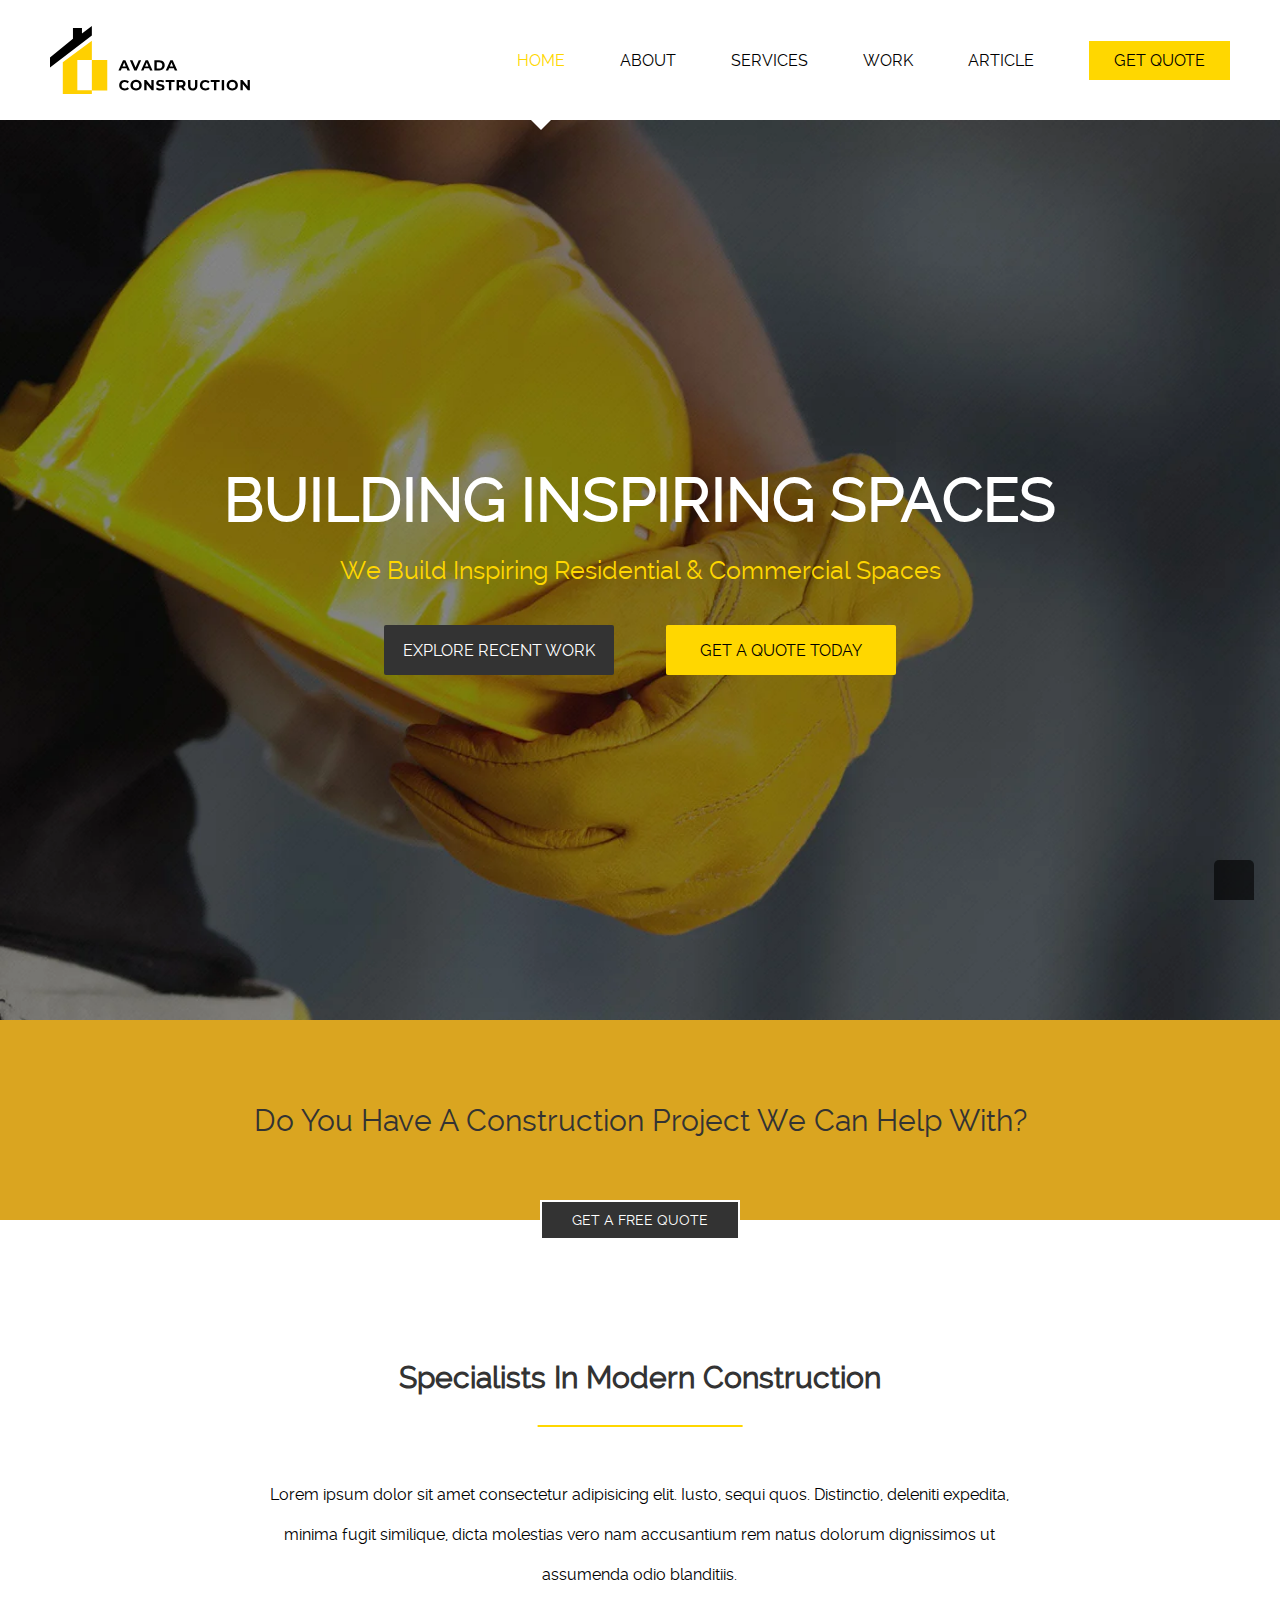
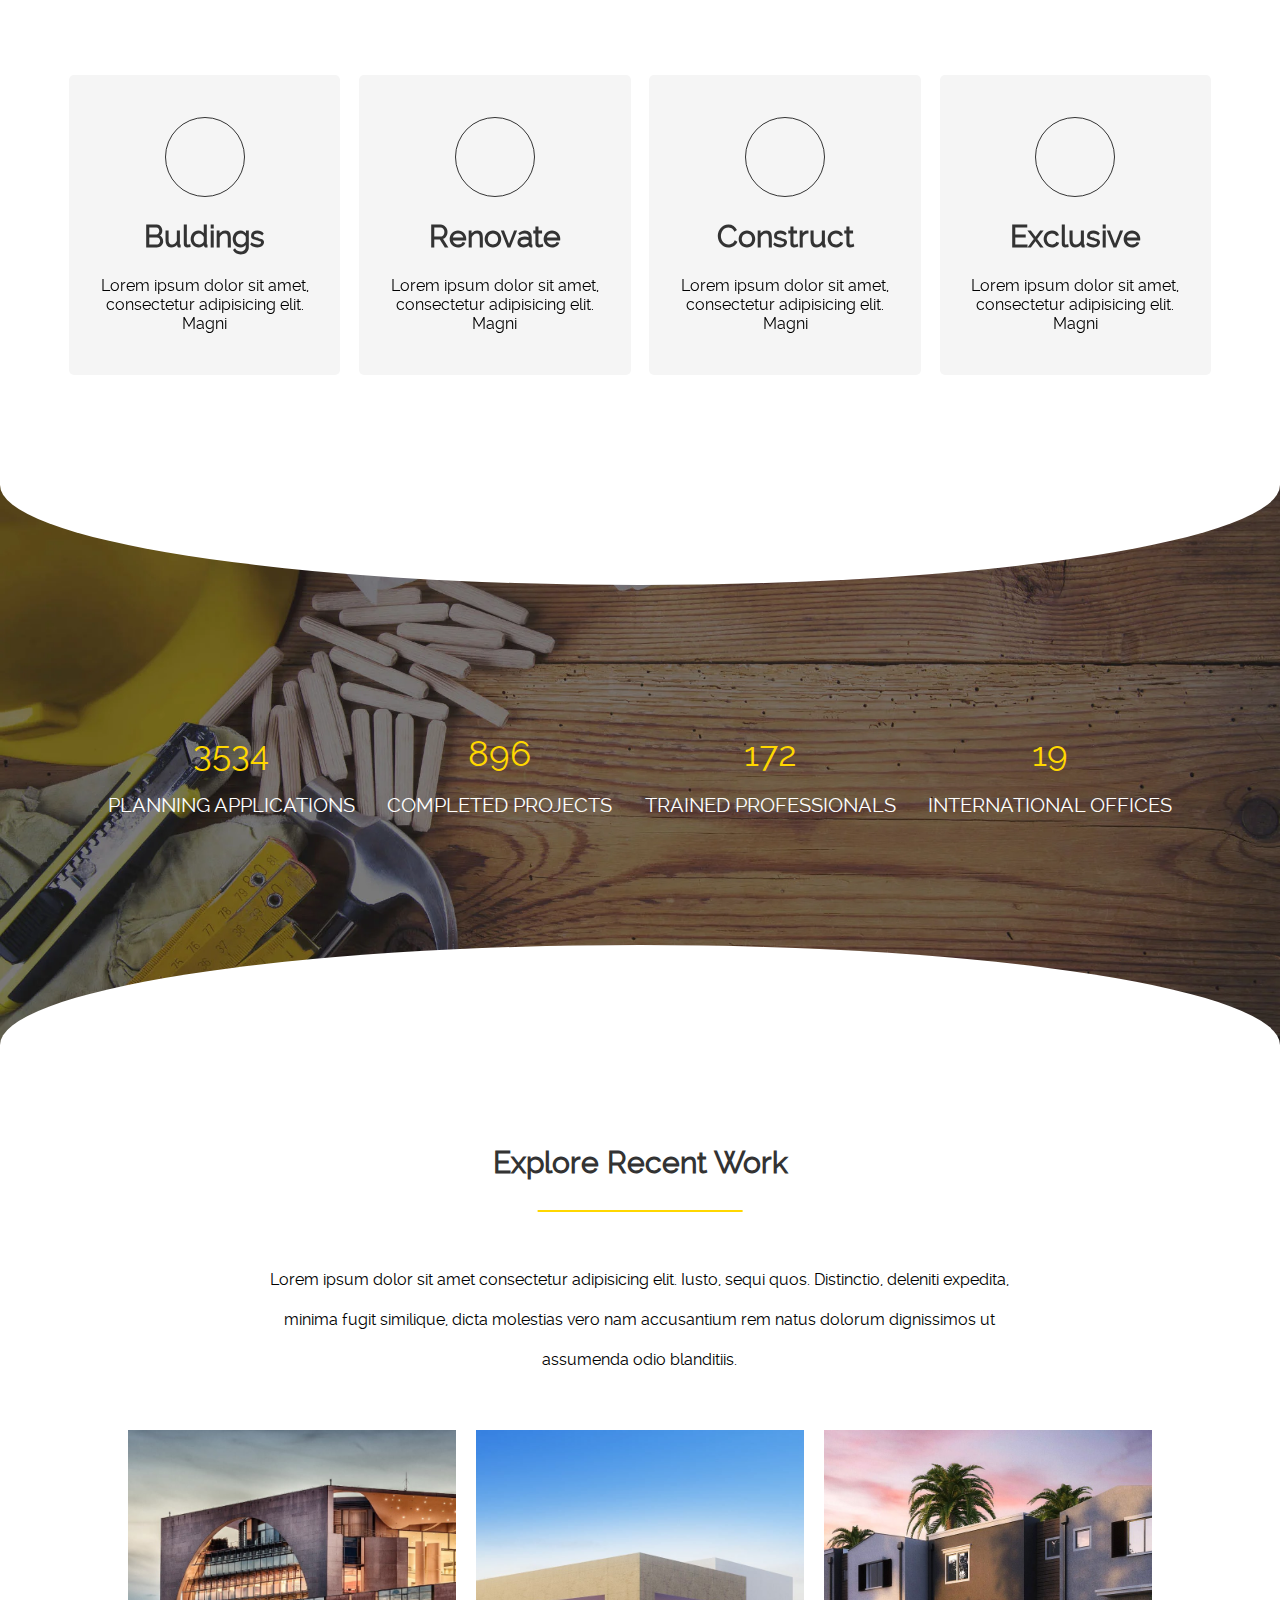
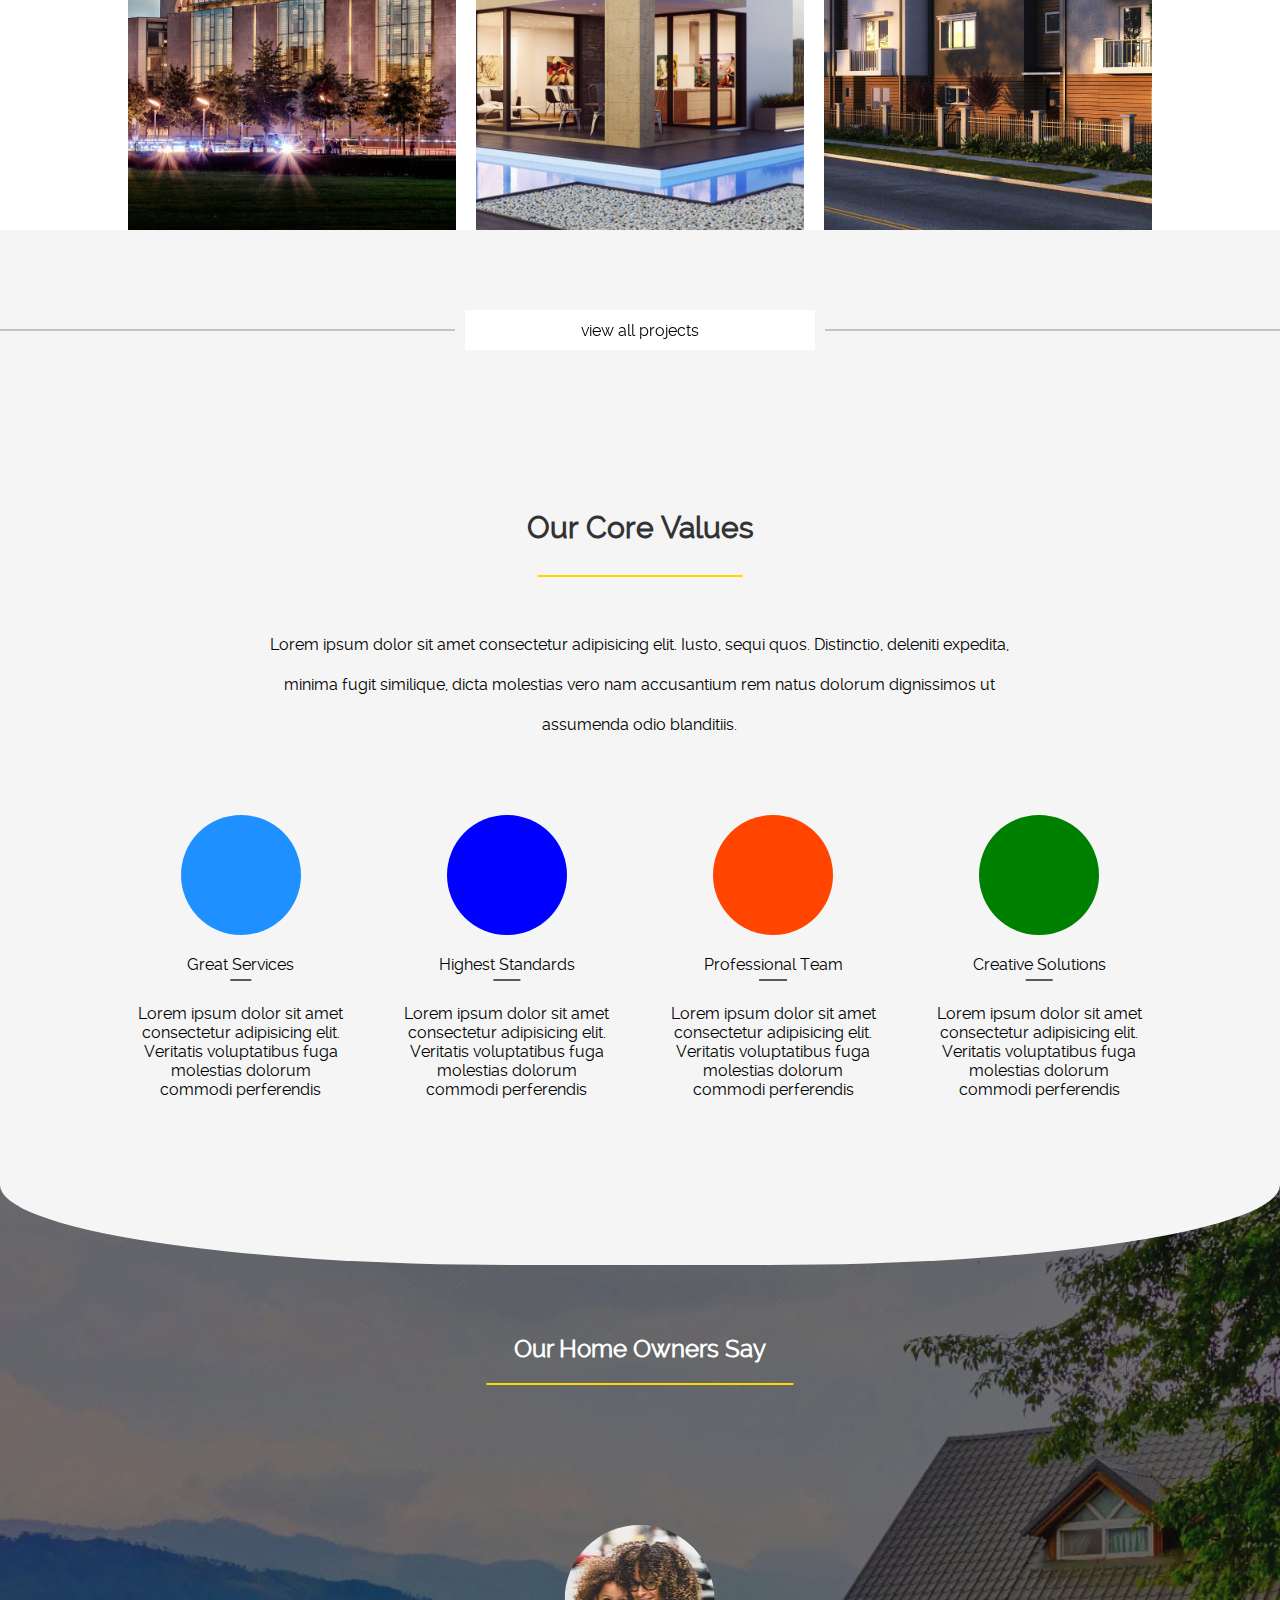
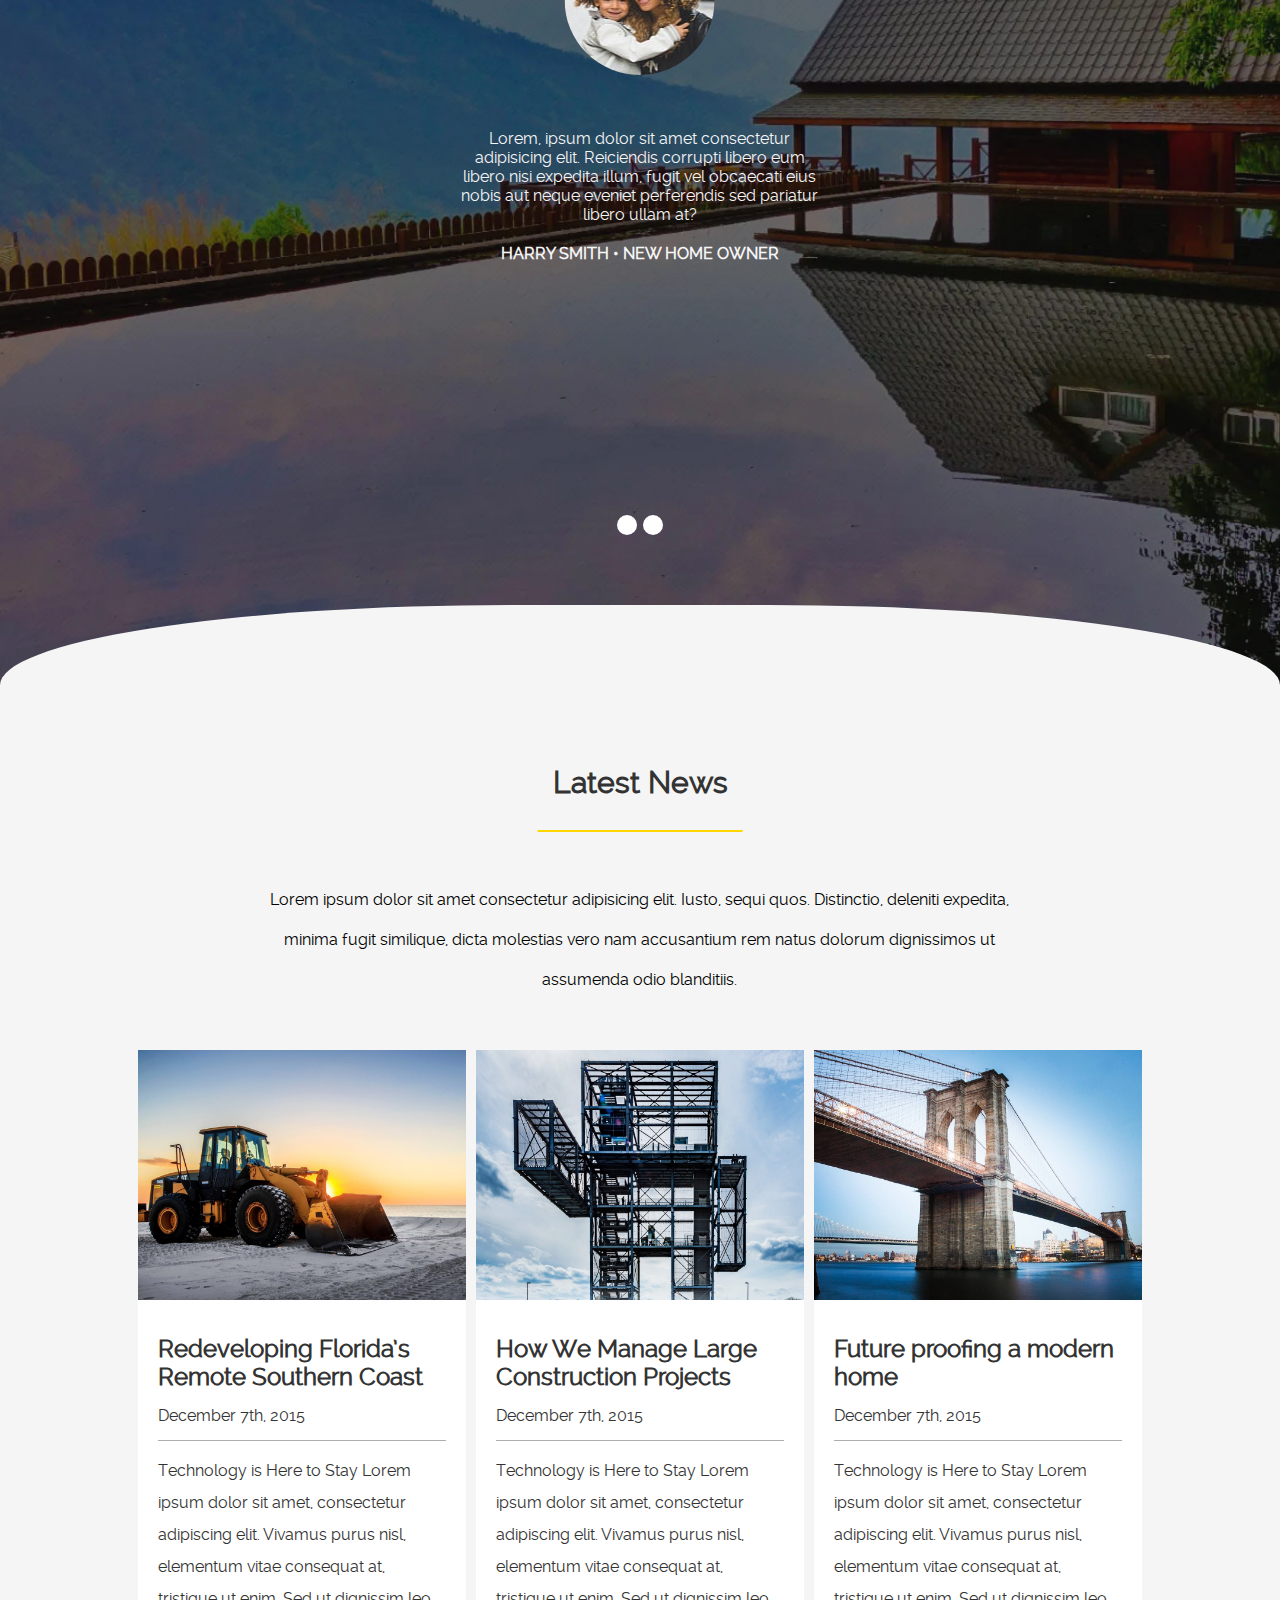
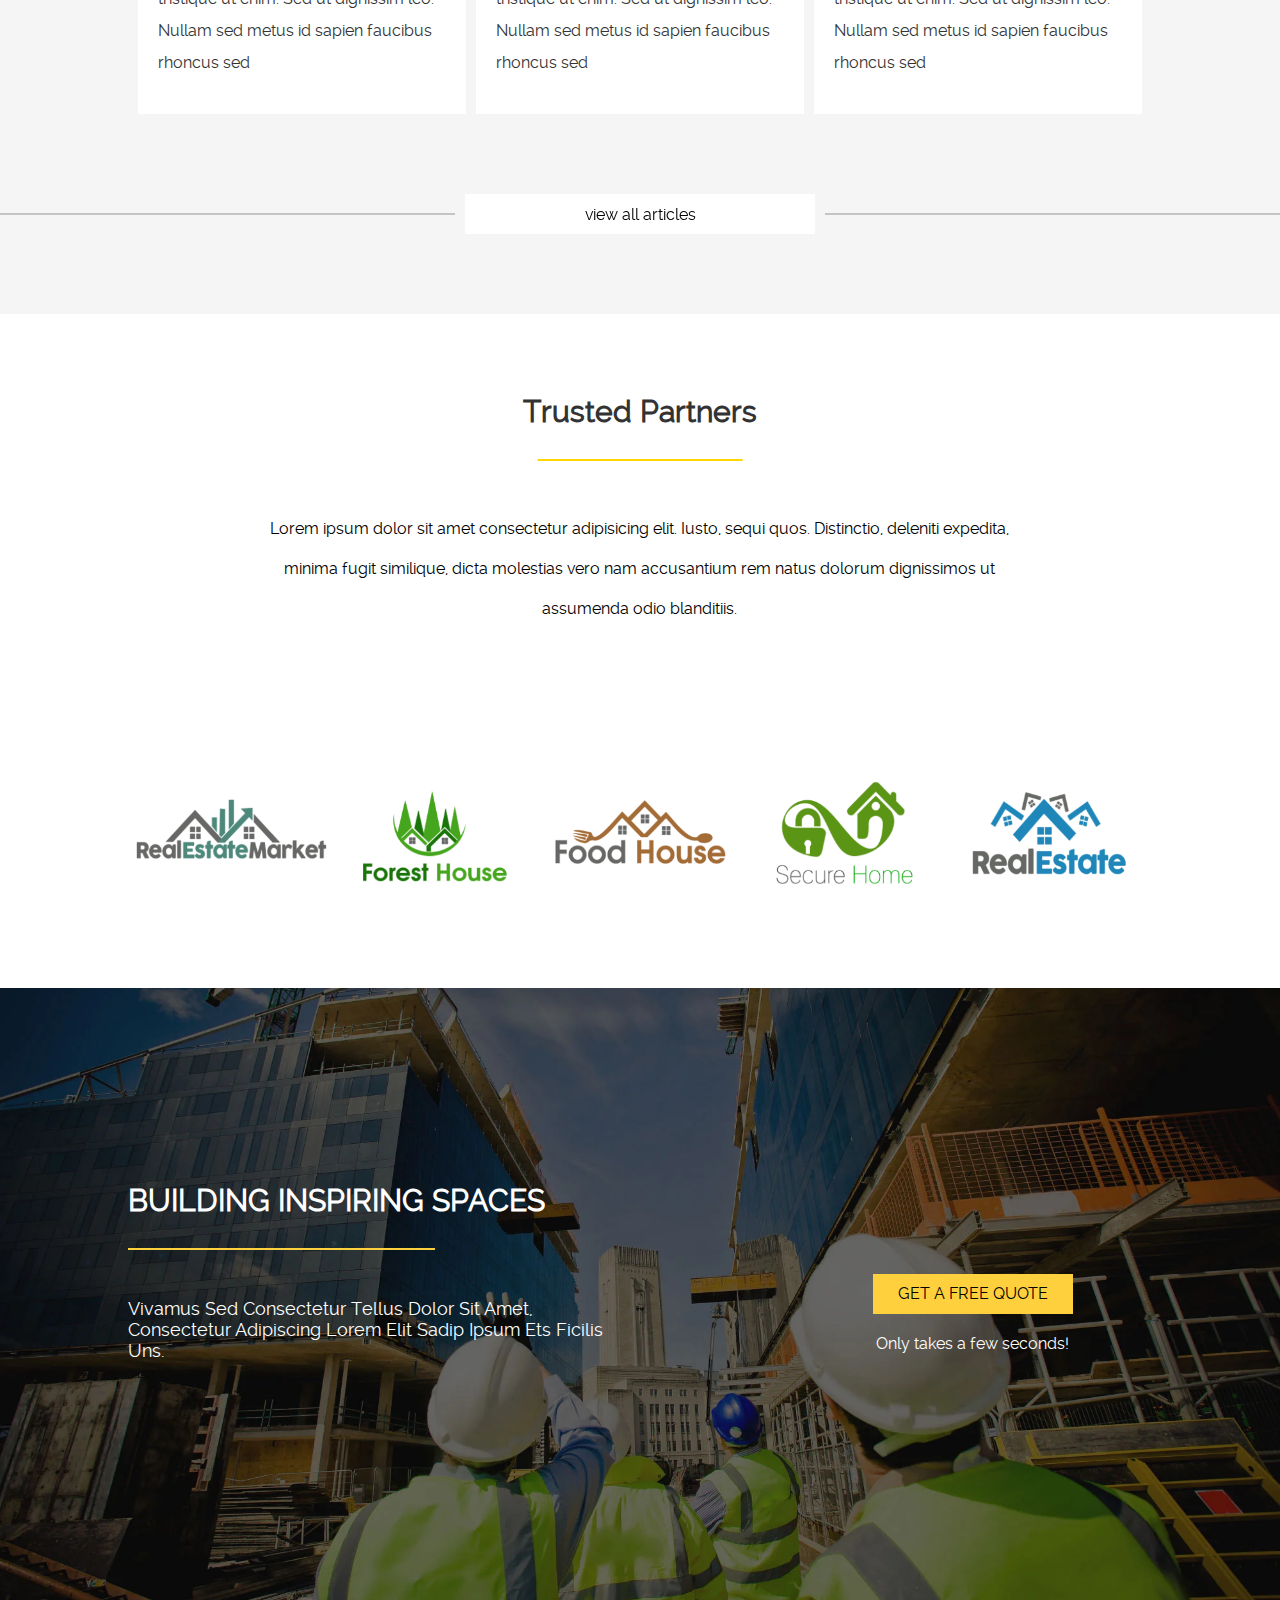
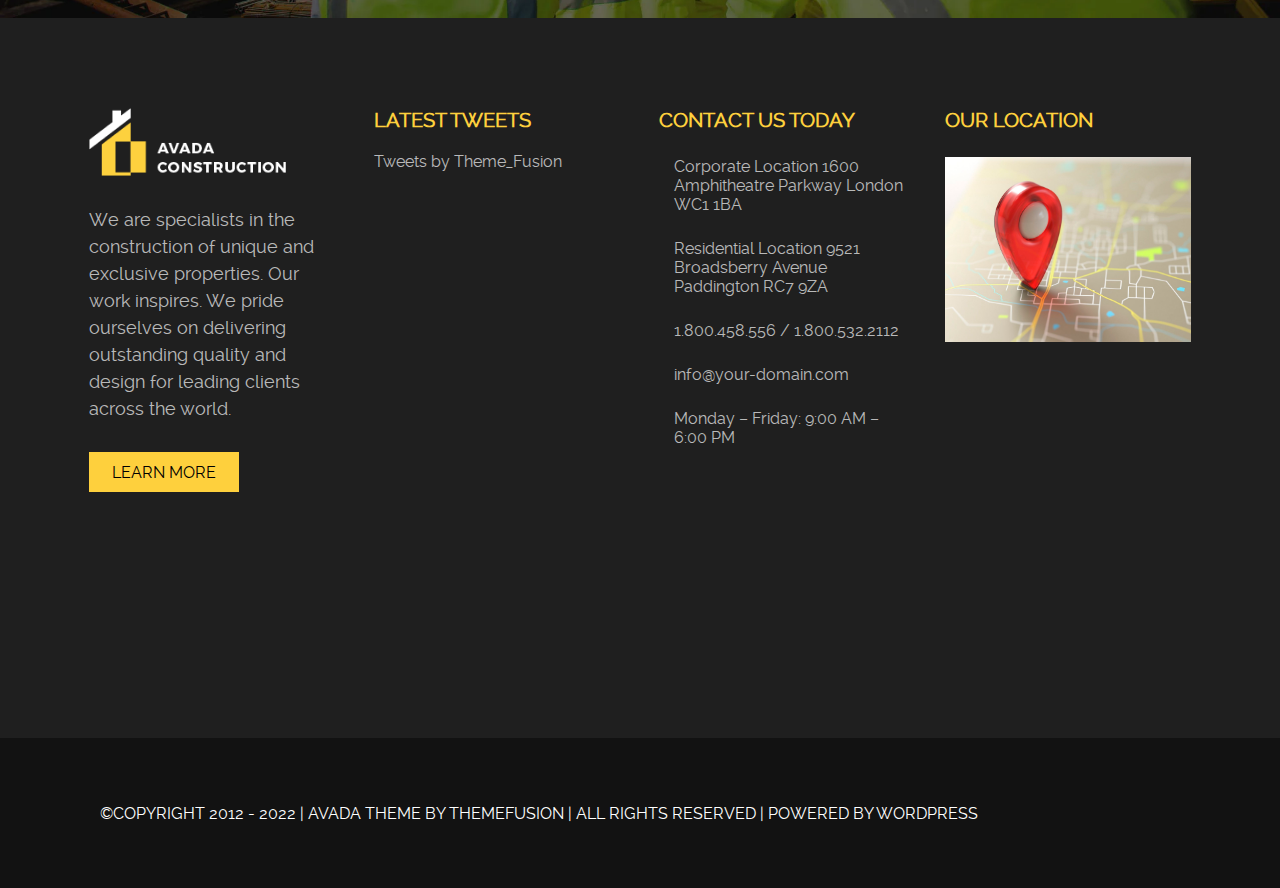
<file: index.html>
<!DOCTYPE html>
<html lang="en">
  <head>
    <meta charset="UTF-8" />
    <meta http-equiv="X-UA-Compatible" content="IE=edge" />
    <meta name="viewport" content="width=device-width, initial-scale=1.0" />
    <title>avada-constraction</title>
    <link
      rel="stylesheet"
      href="https://cdnjs.cloudflare.com/ajax/libs/font-awesome/6.1.2/css/all.min.css"
      integrity="sha512-1sCRPdkRXhBV2PBLUdRb4tMg1w2YPf37qatUFeS7zlBy7jJI8Lf4VHwWfZZfpXtYSLy85pkm9GaYVYMfw5BC1A=="
      crossorigin="anonymous"
      referrerpolicy="no-referrer"
    />
    <link rel="stylesheet" href="css/styles.css" />
  </head>
  <body>
    <!-- fixed-boxes-icons -->
    <a class="top-link-box" href="#home"><i class="fa fa-angle-up"></i></a>
    <!-- NAV-wrapper -->
    <div class="nav-wrapper">
      <!-- nav -->
      <nav class="nav">
        <!-- logo -->
        <div class="logo">
          <img src="images/avada-construction.svg" alt="" />
        </div>
        <!-- hamburger-icon  -->
        <div class="hamburger-icon">
          <i class="fa fa-bars"></i>
        </div>
        <!-- nav-menu -->

        <ul class="menu">
          <li><a href="#home">home</a></li>
          <li><a href="">about</a></li>
          <li><a href="">services</a></li>
          <!-- sub-menu-in-work-section -->
          <li>
            <a href="">work</a>
            <ul class="sub-menu1">
              <li><a href="">florida health facility</a></li>
              <li><a href="">maine modernity</a></li>
              <li><a href="">exclusive urban living</a></li>
              <li><a href="">blue concrete house</a></li>
            </ul>
          </li>
          <li><a href="">article</a></li>
          <li>
            <a href=""><span>get quote</span></a>
          </li>
        </ul>
      </nav>
    </div>

    <!-- HEADER -->
    <header id="home" class="header">
      <div class="container">
        <h1>BUILDING INSPIRING SPACES</h1>
        <p>We Build Inspiring Residential & Commercial Spaces</p>
        <div class="box-header-btn">
          <a class="header-btn btn1" href="">explore recent work</a>
          <a class="header-btn btn2" href="">get a quote today</a>
        </div>
      </div>
    </header>
    <!-- SUGGESTION -->
    <div class="suggestion">
      <p>Do You Have A Construction Project We Can Help With?</p>
      <a href="">get a free quote</a>
    </div>
    <!-- specialists -->
    <div class="specialists">
      <div class="container">
        <div class="spe-content">
          <h2>Specialists In Modern Construction</h2>
          <p>
            Lorem ipsum dolor sit amet consectetur adipisicing elit. Iusto,
            sequi quos. Distinctio, deleniti expedita, minima fugit similique,
            dicta molestias vero nam accusantium rem natus dolorum dignissimos
            ut assumenda odio blanditiis.
          </p>
        </div>
      </div>
      <div class="spe-flip-wrapper">
        <div class="spe-flip-box">
          <div class="spe-flip-back">
            <h3>ARTFULLY CRAFTED</h3>
            <p>
              Lorem ipsum dolor sit amet consectetur adipisicing elit. Iure
              optio tempore suscipit similique quia minima!
            </p>
            <a href="">get a quote</a>
          </div>
          <div class="spe-flip-front">
            <div class="icon-box">
              <i class="fa fa-building"></i>
            </div>
            <h3>buldings</h3>
            <p>
              Lorem ipsum dolor sit amet, consectetur adipisicing elit. Magni
            </p>
          </div>
        </div>
        <div class="spe-flip-box">
          <div class="spe-flip-back">
            <h3>ARTFULLY CRAFTED</h3>
            <p>
              Lorem ipsum dolor sit amet consectetur adipisicing elit. Iure
              optio tempore suscipit similique quia minima!
            </p>
            <a href="">get a quote</a>
          </div>
          <div class="spe-flip-front">
            <div class="icon-box">
              <i class="fa fa-building"></i>
            </div>
            <h3>renovate</h3>
            <p>
              Lorem ipsum dolor sit amet, consectetur adipisicing elit. Magni
            </p>
          </div>
        </div>
        <div class="spe-flip-box">
          <div class="spe-flip-back">
            <h3>ARTFULLY CRAFTED</h3>
            <p>
              Lorem ipsum dolor sit amet consectetur adipisicing elit. Iure
              optio tempore suscipit similique quia minima!
            </p>
            <a href="">get a quote</a>
          </div>
          <div class="spe-flip-front">
            <div class="icon-box">
              <i class="fa fa-building"></i>
            </div>
            <h3>construct</h3>
            <p>
              Lorem ipsum dolor sit amet, consectetur adipisicing elit. Magni
            </p>
          </div>
        </div>
        <div class="spe-flip-box">
          <div class="spe-flip-back">
            <h3>ARTFULLY CRAFTED</h3>
            <p>
              Lorem ipsum dolor sit amet consectetur adipisicing elit. Iure
              optio tempore suscipit similique quia minima!
            </p>
            <a href="">get a quote</a>
          </div>
          <div class="spe-flip-front">
            <div class="icon-box">
              <i class="fa fa-building"></i>
            </div>
            <h3>exclusive</h3>
            <p>
              Lorem ipsum dolor sit amet, consectetur adipisicing elit. Magni
            </p>
          </div>
        </div>
      </div>
    </div>
    <!-- counter-wrapper -->
    <div class="counter-wrapper">
      <div class="counter-box counter-box1">
        <i class="fa fa-suitcase"></i>
        <p>3534</p>
        <p>PLANNING APPLICATIONS</p>
      </div>
      <div class="counter-box counter-box2">
        <i class="fa fa-building"></i>
        <p>896</p>
        <p>COMPLETED PROJECTS</p>
      </div>
      <div class="counter-box counter-box3">
        <i class="fa fa-house-damage"></i>
        <p>172</p>
        <p>TRAINED PROFESSIONALS</p>
      </div>
      <div class="counter-box counter-box4">
        <i class="fa fa-hotel"></i>
        <p>19</p>
        <p>INTERNATIONAL OFFICES</p>
      </div>
    </div>
    <!-- explore-recent-work -->
    <div class="container">
      <div class="spe-content">
        <h2>Explore Recent Work</h2>
        <p>
          Lorem ipsum dolor sit amet consectetur adipisicing elit. Iusto, sequi
          quos. Distinctio, deleniti expedita, minima fugit similique, dicta
          molestias vero nam accusantium rem natus dolorum dignissimos ut
          assumenda odio blanditiis.
        </p>
      </div>
    </div>
    <!-- sample-projects -->
    <div class="sample-works">
      <div class="sample-works-box box1">
        <div class="curtain">
          <div class="icon-box">
            <i class="fa fa-link"></i><i class="fa fa-search"></i>
          </div>
          <h5>florida health faciliti</h5>
          <p>commercial</p>
        </div>
      </div>
      <div class="sample-works-box box2">
        <div class="curtain">
          <div class="icon-box">
            <i class="fa fa-link"></i><i class="fa fa-search"></i>
          </div>
          <h5>florida health faciliti</h5>
          <p>commercial</p>
        </div>
      </div>
      <div class="sample-works-box box3">
        <div class="curtain">
          <div class="icon-box">
            <i class="fa fa-link"></i><i class="fa fa-search"></i>
          </div>
          <h5>florida health faciliti</h5>
          <p>commercial</p>
        </div>
      </div>
    </div>
    <!-- line-view-projects -->
    <div class="line-view-projects">
      <a href="">view all projects</a>
    </div>
    <!-- our-core-value -->
    <div class="core-value-wrapper">
      <div class="container">
        <div class="spe-content">
          <h2>Our Core Values</h2>
          <p>
            Lorem ipsum dolor sit amet consectetur adipisicing elit. Iusto,
            sequi quos. Distinctio, deleniti expedita, minima fugit similique,
            dicta molestias vero nam accusantium rem natus dolorum dignissimos
            ut assumenda odio blanditiis.
          </p>
        </div>
        <div class="box-container">
          <div class="core-value-box">
            <div class="core-value-box-top">
              <i class="fa fa-house core-icon1 core-icons"></i>
              <p>Great Services</p>
            </div>
            <div class="core-value-box-bottom">
              <p>
                Lorem ipsum dolor sit amet consectetur adipisicing elit.
                Veritatis voluptatibus fuga molestias dolorum commodi
                perferendis
              </p>
            </div>
          </div>
          <div class="core-value-box">
            <div class="core-value-box-top">
              <i class="fa fa-gear core-icon2 core-icons"></i>
              <p>Highest Standards</p>
            </div>
            <div class="core-value-box-bottom">
              <p>
                Lorem ipsum dolor sit amet consectetur adipisicing elit.
                Veritatis voluptatibus fuga molestias dolorum commodi
                perferendis
              </p>
            </div>
          </div>
          <div class="core-value-box">
            <div class="core-value-box-top">
              <i class="fa fa-glass-martini core-icon3 core-icons"></i>
              <p>Professional Team</p>
            </div>
            <div class="core-value-box-bottom">
              <p>
                Lorem ipsum dolor sit amet consectetur adipisicing elit.
                Veritatis voluptatibus fuga molestias dolorum commodi
                perferendis
              </p>
            </div>
          </div>
          <div class="core-value-box">
            <div class="core-value-box-top">
              <i class="fa fa-hand-peace core-icon4 core-icons"></i>
              <p>Creative Solutions</p>
            </div>
            <div class="core-value-box-bottom">
              <p>
                Lorem ipsum dolor sit amet consectetur adipisicing elit.
                Veritatis voluptatibus fuga molestias dolorum commodi
                perferendis
              </p>
            </div>
          </div>
        </div>
      </div>
    </div>
    <!-- comments -->
    <div class="comments-wrapper">
      <div class="commenst-container">
        <h2>Our Home Owners Say</h2>
        <input id="inp-radio1" type="radio" name="inp-radio" />
        <input id="inp-radio2" type="radio" name="inp-radio" />
        <!-- ................................................ -->
        <div class="label-box">
          <label for="inp-radio1"></label>
          <label for="inp-radio2"></label>
        </div>
        <!-- ................................................ -->
        <div class="comment1">
          <img src="images/womancomment.jpg" alt="" />
          <p>
            Lorem, ipsum dolor sit amet consectetur adipisicing elit. Reiciendis
            corrupti libero eum libero nisi expedita illum, fugit vel obcaecati
            eius nobis aut neque eveniet perferendis sed pariatur libero ullam
            at?
          </p>
          <h4>HARRY SMITH • NEW HOME OWNER</h4>
        </div>
        <div class="comment2">
          <img src="images/mancomment.webp" alt="" />
          <p>
            nobis, ipsum dolor sit amet consectetur adipisicing elit. Reiciendis
            corrupti libero eum dolorem nisi expedita illum, fugit vel obcaecati
            eius nobis aut neque eveniet libero sed pariatur architecto ullam
            at?
          </p>
          <h4>JOHN DOE • PROPERTY INVESTOR</h4>
        </div>
      </div>
    </div>
    <!-- latest-news -->
    <div class="latest-news-wrapper">
      <div class="container">
        <div class="spe-content">
          <h2>Latest News</h2>
          <p>
            Lorem ipsum dolor sit amet consectetur adipisicing elit. Iusto,
            sequi quos. Distinctio, deleniti expedita, minima fugit similique,
            dicta molestias vero nam accusantium rem natus dolorum dignissimos
            ut assumenda odio blanditiis.
          </p>
        </div>
        <div class="latest-news-inner">
          <div class="news-col lncol1">
            <div class="news-col-top">
              <div class="news-col-top-curtain">
                <div class="news-col-icon-box">
                  <i class="fa fa-link"></i><i class="fa fa-search"></i>
                </div>
                <h5>Redeveloping Florida’s Remote Southern Coast</h5>
                <p>December 7th, 2015</p>
              </div>
            </div>
            <div class="news-col-bottom">
              <h2>Redeveloping Florida’s Remote Southern Coast</h2>
              <time>December 7th, 2015</time>
              <p>
                Technology is Here to Stay Lorem ipsum dolor sit amet,
                consectetur adipiscing elit. Vivamus purus nisl, elementum vitae
                consequat at, tristique ut enim. Sed ut dignissim leo. Nullam
                sed metus id sapien faucibus rhoncus sed
              </p>
            </div>
          </div>
          <div class="news-col lncol2">
            <div class="news-col-top">
              <div class="news-col-top-curtain">
                <div class="news-col-icon-box">
                  <i class="fa fa-link"></i><i class="fa fa-search"></i>
                </div>
                <h5>How We Manage Large Construction Projects</h5>
                <p>December 7th, 2015</p>
              </div>
            </div>
            <div class="news-col-bottom">
              <h2>How We Manage Large Construction Projects</h2>
              <time>December 7th, 2015</time>
              <p>
                Technology is Here to Stay Lorem ipsum dolor sit amet,
                consectetur adipiscing elit. Vivamus purus nisl, elementum vitae
                consequat at, tristique ut enim. Sed ut dignissim leo. Nullam
                sed metus id sapien faucibus rhoncus sed
              </p>
            </div>
          </div>
          <div class="news-col lncol3">
            <div class="news-col-top">
              <div class="news-col-top-curtain">
                <div class="news-col-icon-box">
                  <i class="fa fa-link"></i><i class="fa fa-search"></i>
                </div>
                <h5>Future proofing a modern home</h5>
                <p>December 7th, 2015</p>
              </div>
            </div>
            <div class="news-col-bottom">
              <h2>Future proofing a modern home</h2>
              <time>December 7th, 2015</time>
              <p>
                Technology is Here to Stay Lorem ipsum dolor sit amet,
                consectetur adipiscing elit. Vivamus purus nisl, elementum vitae
                consequat at, tristique ut enim. Sed ut dignissim leo. Nullam
                sed metus id sapien faucibus rhoncus sed
              </p>
            </div>
          </div>
        </div>
      </div>
    </div>
    <!-- line-view-articles -->
    <div class="line-view-projects">
      <a href="">view all articles</a>
    </div>
    <!-- partners -->

    <div class="container">
      <div class="spe-content">
        <h2>Trusted Partners</h2>
        <p>
          Lorem ipsum dolor sit amet consectetur adipisicing elit. Iusto, sequi
          quos. Distinctio, deleniti expedita, minima fugit similique, dicta
          molestias vero nam accusantium rem natus dolorum dignissimos ut
          assumenda odio blanditiis.
        </p>
      </div>
      <div class="partner-logo-wrapper">
        <div class="partner-img-box">
          <img src="images/partner1.webp" alt="" />
        </div>
        <div class="partner-img-box">
          <img src="images/partner2.webp" alt="" />
        </div>
        <div class="partner-img-box">
          <img src="images/partner3.webp" alt="" />
        </div>
        <div class="partner-img-box">
          <img src="images/partner4.webp" alt="" />
        </div>
        <div class="partner-img-box">
          <img src="images/partner5.webp" alt="" />
        </div>
      </div>
    </div>
    <!-- inspiring-spaces -->
    <div class="inspiring-spaces-wrapper">
      <div class="inspiring-spaces-inner">
        <div class="inspirin-spaces-left">
          <h4>BUILDING INSPIRING SPACES</h4>
          <p>
            Vivamus Sed Consectetur Tellus Dolor Sit Amet, Consectetur
            Adipiscing Lorem Elit Sadip Ipsum Ets Ficilis Uns.
          </p>
        </div>
        <div class="inspirin-spaces-right">
          <a href="">get a free quote</a>
          <p>Only takes a few seconds!</p>
        </div>
      </div>
    </div>
    <!-- footer-top -->
    <div class="footer-top-wrapper">
      <div class="footer-top-col footer-col1">
        <div class="footer-logo-box">
          <img src="images/footer-logo.webp" alt="" />
        </div>
        <p>
          We are specialists in the construction of unique and exclusive
          properties. Our work inspires. We pride ourselves on delivering
          outstanding quality and design for leading clients across the world.
        </p>
        <a href="">learn more</a>
      </div>
      <div class="footer-top-col footer-col2">
        <h3>LATEST TWEETS</h3>
        <a href="">Tweets by Theme_Fusion</a>
      </div>
      <div class="footer-top-col footer-col3">
        <h3>CONTACT US TODAY</h3>
        <div class="footer-col3-box">
          <i class="fa fa-globe"></i>
          <p>Corporate Location 1600 Amphitheatre Parkway London WC1 1BA</p>
        </div>
        <div class="footer-col3-box">
          <i class="fa fa-home"></i>
          <p>Residential Location 9521 Broadsberry Avenue Paddington RC7 9ZA</p>
        </div>
        <div class="footer-col3-box">
          <i class="fa fa-phone"></i>
          <p>1.800.458.556 / 1.800.532.2112</p>
        </div>
        <div class="footer-col3-box">
          <i class="fa fa-phone"></i>
          <p>info@your-domain.com</p>
        </div>
        <div class="footer-col3-box">
          <i class="fa fa-clock"></i>
          <p>Monday – Friday: 9:00 AM – 6:00 PM</p>
        </div>
      </div>
      <div class="footer-top-col footer-col4">
        <h3>OUR LOCATION</h3>
        <div class="map-img-box"><img src="images/location.jpg" alt="" /></div>
      </div>
    </div>
    <!-- fotter-bottom -->
    <div class="footer-bottom-wrapper">
      <p>
        ©COPYRIGHT 2012 - 2022 | AVADA THEME BY <a href="">THEMEFUSION</a> | ALL
        RIGHTS RESERVED | POWERED BY <a href="">WORDPRESS</a>
      </p>
      <div class="icon-footer-bottom-box">
        <div class="icon-fbox">
          <a href=""><i class="fab fa-facebook"></i></a>
          <div class="guide-icon-box">facebook</div>
        </div>
        <div class="icon-fbox">
          <a href=""><i class="fab fa-twitter"></i></a>
          <div class="guide-icon-box">twitter</div>
        </div>
        <div class="icon-fbox">
          <a href=""><i class="fab fa-youtube"></i></a>
          <div class="guide-icon-box">youtube</div>
        </div>
        <div class="icon-fbox">
          <a href=""><i class="fab fa-instagram"></i></a>
          <div class="guide-icon-box">instagram</div>
        </div>
      </div>
    </div>
  </body>
</html>
</file>
<file: css/styles.css>
*,
*::before,
*::after {
  margin: 0;
  padding: 0;
  box-sizing: border-box;
}
@font-face {
  font-family: raleway;
  src: url(../fonts/Raleway-Regular.ttf);
  src: url(../fonts/raleway-regular-webfont.woff2);
  src: url(../fonts/raleway-regular-webfont.woff);
}
a {
  text-decoration: none;
  color: black;
}
ul,
li {
  list-style: none;
}
html{
  scroll-behavior: smooth;
}
body{
  font-family: raleway;
  text-align: center;
  
}

/* fixed-boxes-icons */
.top-link-box{
  width: 40px;
  height: 40px;
  background-color: rgba(0, 0, 0, 0.6);
  border-radius: 5px 5px 0 0;
  position: fixed;
  bottom: 0;
  right: 2%;
  display: flex;
  justify-content: center;
  align-items: center;
  z-index: 30;
  transition: .3s;

}
.top-link-box>i{
  font-size: 30px;
  color: white;
}
.top-link-box:hover{
  background-color: #fed03d;
}

/* common-sections-header-start */
.container {
  width: 80%;
  margin: 0 auto;
}
.spe-content {
  width: 100%;
  text-align: center;
  display: flex;
  flex-direction: column;
}
.spe-content > h2 {
  margin-top: 50px;
  font-size: 30px;
  position: relative;
  padding: 30px 10px;
  color: #333;
}
.spe-content > h2::before {
  content: "";
  width: 20%;
  height: 2px;
  background-color: gold;
  position: absolute;
  top: 100%;
  left: 50%;
  transform: translate(-50%, 0);
}
.spe-content > p {
  padding: 50px 50px;
  text-align: center;
  max-width: 85%;
  line-height: 40px;
  margin: 0 auto;
}
/* common-sections-header-end */
/* NAV */
.nav-wrapper {
  width: 100%;
  height: 120px;
}
.nav {
  width: 100%;
  height: 100%;
  background-color: white;
  position: fixed;
  top: 0;
  left: 0;
  display: flex;
  justify-content: space-between;

  padding: 0 50px;
  height: 120px;
  z-index: 10;
}
/* logo */
.logo {
  width: 200px;
  height: 100%;
}
.logo img {
  width: 100%;
  height: 100%;
}
/* hamburger-icon */
.hamburger-icon {
  display: none;
}
/* nav-menu */
.nav > .menu {
  height: 100%;
  display: flex;
  text-transform: uppercase;
  align-items: stretch;
  flex-wrap: wrap;
}
.nav > .menu > li {
  margin-right: 55px;
  display: flex;
  position: relative;
  transition-duration: 1s;
}

.nav > .menu > li:last-child {
  margin-right: 0;
}
.nav > .menu > li:last-child > a > span {
  background-color: gold;
  display: block;
  padding: 10px 25px;
  transition: 0.3s;
}
.nav > .menu > li:last-child > a > span:hover {
  background-color: black;
  color: white;
}
.nav > .menu > li > a {
  display: flex;
  align-items: center;
  transition: 0.5s;
}
.nav > .menu > li > a:hover {
  color: gold;
}

.nav > .menu > li:first-child > a {
  color: gold;
}

.nav > .menu > li:not(:last-child)::before {
  content: "";
  border: 10px solid transparent;
  border-top-color: white;
  position: absolute;
  top: 100%;
  left: 50%;
  transform: translate(-50%, 0);
}
.nav > .menu > li:not(:first-child)::before {
  transform: translate(-50%, -100%);
  transition: 0.5s;
}
.nav > .menu > li:not(:first-child):hover::before {
  transform: translate(-50%, 0);
}
/* sub-menu-in-work-section */
.sub-menu1 {
  width: 250px;
  background-color: transparent;
  position: absolute;
  top: 100%;
  left: 0;
  padding-top: 35px;
  opacity: 0;
  visibility: hidden;
  transition: 0.3s;
}
.sub-menu1 > li {
  width: 100%;
  padding: 20px 20px;

  border-bottom: 1px solid #999;
  background-color: white;
  position: relative;
}
.sub-menu1 > li:first-child::before {
  content: "";
  border: 10px solid transparent;
  border-bottom-color: white;
  position: absolute;
  bottom: 100%;
  left: 6%;
  transition: 0.3s;
}

.menu > li:hover > ul {
  opacity: 1;
  visibility: visible;
}
.menu > li:hover > ul::before {
  transform: translate(0, 0);
}
/* HEADER */
.header {
  width: 100%;
  height: 100vh;
  background: url(../images/headerimg.webp) no-repeat center center;
  background-size: cover;
  display: flex;
  justify-content: center;
  align-items: center;
}
.container {
  width: 80%;
  display: flex;
  flex-direction: column;
  justify-content: center;
  align-items: center;
}
.container > h1 {
  color: white;
  font-size: 60px;
  text-transform: uppercase;
  margin-bottom: 20px;
}
.container > p {
  color: gold;
  font-size: 25px;
  margin-bottom: 20px;
}
.container > .box-header-btn {
  width: 50%;
  margin-top: 20px;
  display: flex;
  flex-wrap: wrap;
  justify-content: space-between;
}
.container > .box-header-btn > .header-btn {
  display: flex;
  width: 45%;
  height: 50px;
  justify-content: center;
  align-items: center;
  border-radius: 2px;
}

.container > .box-header-btn > .btn1 {
  background-color: #333;
  color: white;
  text-transform: uppercase;
  transition: 0.3s;
}
.container > .box-header-btn > .btn1:hover {
  background-color: gold;
  color: black;
  text-transform: uppercase;
}
.container > .box-header-btn > .btn2 {
  background-color: gold;
  color: black;
  text-transform: uppercase;
  transition: 0.3s;
}
.container > .box-header-btn > .btn2:hover {
  background-color: #333;
  color: white;
}
/*  SUGGESTION  */
.suggestion {
  width: 100%;
  height: 200px;
  background-color: goldenrod;
  display: flex;
  justify-content: center;
  align-items: center;
  position: relative;
}
.suggestion > P {
  font-size: 30px;
  color: #333;
  font-weight: lighter;
}
.suggestion > a {
  display: block;
  background-color: rgb(51, 51, 51);
  position: absolute;
  top: 100%;
  left: 50%;
  transform: translate(-50%, -50%);
  border: 2px solid white;
  padding: 10px 30px;
  color: white;
  text-transform: uppercase;
  font-size: 14px;
  transition: 0.3s;
}
.suggestion > a:hover {
  background-color: white;
  color: black;
  border: 2px solid black;
}
/* specialists */
.specialists {
  width: 100%;
  padding: 60px 0px;
}

/* spe-flip */
.spe-flip-wrapper {
  width: 100%;
  padding: 30px 50px;
  display: flex;
  justify-content: space-evenly;
  flex-wrap: wrap;
}
.spe-flip-box {
  width: 23%;
  min-height: 300px;
  perspective: 1000px;
  border-radius: 5px;
}

.spe-flip-back {
  width: 100%;
  height: 100%;
  padding: 20px 30px;
  background-color: gold;
  transform: rotateY(-180deg);
  transition: 0.5s;
  border-radius: 5px;
  color: #333;
  display: flex;
  flex-direction: column;
  justify-content: space-evenly;
  align-items: center;
  backface-visibility: hidden;
}
.spe-flip-box:hover > .spe-flip-back {
  transform: rotateY(0deg);
}
.spe-flip-back > a {
  all: unset;
  background-color: white;
  padding: 5px 20px;
  text-transform: uppercase;
  transition: 0.3s;
  margin-top: 20px;
}
.spe-flip-back > a:hover {
  background-color: #333;
  color: white;
}

.spe-flip-front {
  width: 100%;
  height: 100%;
  background-color: whitesmoke;
  transform: rotateY(0deg);
  transition: 0.5s;
  border-radius: 5px;
  position: absolute;
  top: 0;
  left: 0;
  backface-visibility: hidden;
  padding: 20px 30px;
  display: flex;
  flex-direction: column;
  justify-content: space-evenly;
  align-items: center;
}
.spe-flip-box:hover > .spe-flip-front {
  transform: rotateY(180deg);
}
.spe-flip-front > .icon-box {
  width: 80px;
  height: 80px;
  border-radius: 50%;
  display: flex;
  align-items: center;
  justify-content: center;
  border: 1px solid #333;
}
.spe-flip-front > .icon-box > i {
  color: gray;
  font-size: 30px;
}
.spe-flip-front > h3 {
  font-size: 30px;
  text-transform: capitalize;
  color: #333;
}
/* counter-wrapper */
.counter-wrapper {
  width: 100%;
  min-height: 600px;
  background: url(../images/counterbackground.webp) no-repeat center center;
  background-size: cover;
  position: relative;
  display: flex;
  flex-wrap: wrap;
  justify-content: space-evenly;
  align-items: center;
  padding: 125px 80px;
}
.counter-wrapper::before {
  content: "";
  width: 100%;
  height: 120px;
  background-color: white;
  position: absolute;
  top: 0;
  left: 0;
  border-radius: 0 0 50% 50%/ 0 0 100px 100px;
}
.counter-wrapper::after {
  content: "";
  width: 100%;
  height: 120px;
  background-color: white;
  position: absolute;
  bottom: 0;
  left: 0;
  border-radius: 50% 50% 0 0/ 100px 100px 0 0;
}
.counter-box {
  min-width: 150px;
  min-height: 200px;
  display: flex;
  flex-direction: column;
  justify-content: center;
  align-items: center;
  padding: 10px 5px;
}
.counter-box > i {
  color: gold;
  font-size: 35px;
}
.counter-box > P:first-of-type {
  color: gold;
  font-size: 35px;
  margin-top: 20px;
}
.counter-box > P:nth-of-type(2) {
  color: white;
  font-size: 20px;
  margin-top: 18px;
}
/* explore-recent-work */
/* sampleprojects */
.sample-works {
  width: 80%;
  margin: 0 auto;
  display: flex;
  justify-content: space-between;
  flex-wrap: wrap;
  position: relative;
}
.sample-works-box {
  width: 32%;
  min-height: 400px;
  background-color: aqua;
  position: relative;
}
.sample-works-box > .curtain {
  width: 100%;
  height: 100%;
  background-color: #fed03d;
  position: absolute;
  top: 0;
  left: 0;
  display: flex;
  flex-direction: column;
  justify-content: center;
  align-items: center;
  transform: scaleY(0);
  opacity: 0;
  transition: 0.5s;
}
.sample-works-box:hover > .curtain {
  transform: scaleY(1);
  opacity: 1;

  transition: 0.5s;
}
.sample-works-box > .curtain > h5 {
  font-size: 16px;
  color: white;
  margin-top: 15px;
}
.sample-works-box > .curtain > p {
  color: white;
  margin-top: 15px;
}

.sample-works-box > .curtain > .icon-box {
  display: flex;
}
.sample-works-box > .curtain > .icon-box > i {
  width: 60px;
  height: 60px;
  border-radius: 50%;
  background-color: white;
  display: flex;
  flex-direction: row;
  justify-content: center;
  align-items: center;
}
.sample-works-box > .curtain > .icon-box > i:first-child {
  margin-right: 5px;
}
.box1 {
  background: url(../images/workpic1.jpg) no-repeat center center;
  background-size: cover;
}
.box2 {
  background: url(../images/workpic2.jpg) no-repeat center center;
  background-size: cover;
}
.box3 {
  background: url(../images/workpic3.jpg) no-repeat center center;
  background-size: cover;
}
/* line-view-projects and view all articles  */
.line-view-projects {
  width: 100%;
  background-color: #f5f5f5;
  
  padding: 100px 0;
  position: relative;
}

.line-view-projects > a {
  display: flex;
  width: 350px;
  height: 40px;
  justify-content: center;
  align-items: center;
  background-color: white;
  position: absolute;
  top: 50%;
  left: 50%;
  transform: translate(-50%, -50%);
  transition: 0.3s;
  box-shadow: 0 0 0 10px #f5f5f5;
  z-index: 25;
}
.line-view-projects > a:hover {
  background-color: #fed03d;
}
.line-view-projects::before {
  content: "";
  width: 50%;
  height: 1px;
  background-color: rgba(51, 51, 51, 0.5);
  position: absolute;
  top: 50%;
  left: 0;
  transform: translate(0, -50%);
}
.line-view-projects::after {
  content: "";
  width: 50%;
  height: 1px;
  background-color: rgba(51, 51, 51, 0.5);
  position: absolute;
  top: 50%;
  right: 0;
  transform: translate(0, -50%);
}

/* our-core-value  */
.core-value-wrapper {
  width: 100%;
  background-color: #f5f5f5;
  display: flex;
  justify-content: center;
  align-items: center;
}
.core-value-container {
  width: 80%;
}
.box-container {
  width: 100%;
  min-height: 390px;
  display: flex;
  justify-content: space-between;
  flex-wrap: wrap;
}
.core-value-box {
  width: 22%;
}
.core-value-box-top {
  display: flex;
  flex-direction: column;
  justify-content: center;
  align-items: center;
}
.core-value-box-top > i {
  width: 120px;
  height: 120px;
  border-radius: 50%;
  display: flex;
  justify-content: center;
  align-items: center;
  margin: 20px 0;

  color: white;
  font-size: 50px;
}
.core-value-box-top > P {
  position: relative;
}
.core-value-box-top > P::after {
  content: "";
  width: 20%;
  height: 2px;
  background-color: rgba(51, 51, 51, 0.8);
  position: absolute;
  top: calc(100% + 5px);
  left: 50%;
  transform: translate(-50%, 0);
}
.core-value-box-bottom {
  padding: 30px 5px;
}
.core-icon1 {
  background-color: dodgerblue;
}
.core-icon2 {
  background-color: blue;
}
.core-icon3 {
  background-color: orangered;
}
.core-icon4 {
  background-color: green;
}
.core-icons {
  position: relative;
}
.core-icons:hover {
  animation: scalechanging 1s infinite linear backwards;
}
@keyframes scalechanging {
  0% {
    transform: scale(0.9);
  }
  100% {
    transform: scale(1);
  }
}
.core-icons::after {
  content: "";
  width: 100%;
  height: 100%;
  position: absolute;
  background-color: transparent;
  top: 0%;
  left: 0%;
  box-shadow: 0 0 10px 10px rgba(102, 51, 153, 0.8);
  border-radius: 50%;
  opacity: 0;
}
.core-icons:hover::after {
  animation: pulse 1s infinite linear backwards;
}
@keyframes pulse {
  0% {
    opacity: 1;
    transform: scale(1);
  }
  100% {
    opacity: 0;
    transform: scale(1.3);
  }
}

/* comments  */
.comments-wrapper {
  width: 100%;
  min-height: 100vh;
  background: url(../images/jungle.webp) no-repeat center center;
  background-size: cover;
  display: flex;
  justify-content: center;
  align-items: center;
  position: relative;
  padding: 100px 0;
}
.comments-wrapper::before {
  content: "";
  width: 100%;
  height: 80px;
  background-color: #f5f5f5;
  position: absolute;
  top: 0;
  left: 0;
  border-radius: 0 0 50% 50%/ 0 0 100px 100px;
}
.comments-wrapper::after {
  content: "";
  width: 100%;
  height: 80px;
  background-color: #f5f5f5;
  position: absolute;
  bottom: 0;
  left: 0;
  border-radius: 50% 50% 0 0/ 100px 100px 0 0;
}

.commenst-container {
  width: 80%;
  min-height: 100vh;
  position: relative;
  padding: 50px 0;
}
.commenst-container > input {
  display: none;
}
.commenst-container > h2 {
  width: 60%;
  margin: 0 auto;
  position: relative;
  color: white;
}
.commenst-container > h2::after {
  content: "";
  width: 50%;
  height: 2px;
  background-color: gold;
  position: absolute;
  top: calc(100% + 20px);
  left: 50%;
  transform: translate(-50%, 0);
}
.comment1 {
  width: 70%;
  min-height: 200px;
  max-height: 300px;
  color: #f5f5f5;
  position: absolute;
  top: 40%;
  left: 50%;
  transform: translate(-50%, -50%);
  transition: 0.5s;
  opacity: 1;
  visibility: visible;
}
.comment1 > img {
  border-radius: 50%;
  margin: 30px 0;
}
.comment1 > p {
  margin: 20px auto;
  max-width: 50%;
}
.comment2 {
  width: 70%;
  min-height: 200px;
  max-height: 300px;
  color: #f5f5f5;
  position: absolute;
  top: 40%;
  left: 50%;
  transform: translate(-50%, -50%);
  transition: 0.5s;
  opacity: 0;
  visibility: hidden;
}
.comment2 > img {
  border-radius: 50%;
  margin: 30px 0;
}
.comment2 > p {
  margin: 20px auto;
  max-width: 50%;
}
.commenst-container > .label-box {
  position: absolute;
  top: calc(100% - 50px);

  left: 50%;
  transform: translate(-50%, -100%);
  width: 60px;
  height: 20px;
  display: flex;
  justify-content: space-evenly;
  z-index: 20;
}
.commenst-container > .label-box > label {
  width: 20px;
  height: 20px;
  border-radius: 50%;
  background-color: white;
}
.commenst-container > .label-box > label:hover {
  background-color: #fed03d;
  transition: 0.5s;
}
#inp-radio2:checked ~ .comment1 {
  visibility: hidden;
  opacity: 0;
}

#inp-radio2:checked ~ .comment2 {
  visibility: visible;
  opacity: 1;
}
#inp-radio1:checked ~ .comment2 {
  visibility: hidden;
  opacity: 0;
}
#inp-radio1:checked ~ .comment1 {
  opacity: 1;
  visibility: visible;
}
/* latest-news */
.latest-news-wrapper {
  width: 100%;
  min-height: 100vh;
  background-color: #f5f5f5;
  display: flex;
  justify-content: center;
  align-items: center;
}
.latest-news-container {
  width: 80%;
  min-height: 100vh;
}
.latest-news-inner {
  width: 100%;

  display: flex;
  flex-wrap: wrap;
  justify-content: space-evenly;
}
.news-col {
  width: 32%;
  min-height: 500px;
  background-color: white;
}
.news-col > .news-col-top {
  width: 100%;
  height: 250px;

  background: url(../images/blog-post-134132600.jpg) no-repeat center center;
  background-size: cover;
}
.lncol2 > .news-col-top {
  background: url(../images/blog-post-332773904.jpg) no-repeat center center;
  background-size: cover;
}
.lncol3 > .news-col-top {
  background: url(../images/blog-post-92486644.jpg) no-repeat center center;
  background-size: cover;
}
.news-col-top-curtain {
  width: 100%;
  height: 100%;
  transform: scaleY(0);
  transition: 0.5s;
  background-color: #fed03d;
  display: flex;
  flex-direction: column;
  justify-content: center;
  align-items: center;
  opacity: 0;
}
.news-col-top:hover > .news-col-top-curtain {
  transform: scaleY(1);
  opacity: 1;
}
.news-col-top-curtain > h5 {
  font-size: 16px;
  color: white;
  margin-top: 15px;
}
.news-col-top-curtain > p {
  color: white;
  margin-top: 15px;
}

.news-col-top-curtain > .news-col-icon-box {
  display: flex;
}
.news-col-icon-box > i:first-child {
  margin-right: 5px;
}
.news-col-top-curtain > .news-col-icon-box > i {
  width: 60px;
  height: 60px;
  border-radius: 50%;
  background-color: white;
  display: flex;
  flex-direction: row;
  justify-content: center;
  align-items: center;
}
.news-col-bottom {
  text-align: left;
  color: #333;
  padding: 20px 20px;
}
.news-col-bottom > h2 {
  margin: 15px 0;
  transition: 0.5s;
}
.news-col-bottom > h2:hover {
  color: #fed03d;
}
.news-col-bottom > time {
  display: block;
  margin: 15px 0;
}
.news-col-bottom > p {
  font-size: 16px;
  position: relative;
  padding: 15px 0;
  line-height: 2em;
}
.news-col-bottom > p::before {
  content: "";
  width: 100%;
  height: 1px;
  background-color: rgba(51, 51, 51, 0.4);
  position: absolute;
  top: 0;
  left: 0;
}
/* partners */
.partner-logo-wrapper{
  width: 100%;
  margin: 90px 0;
  display: flex;
  flex-wrap: wrap;

}
.partner-img-box{
  width: 20%;
}
.partner-img-box>img{
  width: 100%;
  display: block;
}
/* inspiring-spaces */
.inspiring-spaces-wrapper{
  width: 100%;
  min-height: 70vh;
  background: url(../images/inspiring-spaces.webp) no-repeat center bottom;
  background-size: cover;
  display: flex;
  justify-content: center;
  align-items: center;

}
.inspiring-spaces-inner{
  width: 80%;
  min-height: 40vh;
  display: flex;
  justify-content: space-between;

}
.inspirin-spaces-left{
  width: 50%;
  text-align: left;
  color: white;
  padding: 30px 0;
  
}

.inspirin-spaces-left>h4{
  font-size: 30px;
  padding: 30px 0;
 
  margin-bottom: 30px;
  position: relative;
}
.inspirin-spaces-left>h4::after{
  content: "";
  width: 60%;
  height: 2px;
  background-color: #fed03d;
  position: absolute;
  top: 100%;
  left: 0;

}
.inspirin-spaces-left>p{
  font-size: 18px;
  margin-top: 50px;
}

.inspirin-spaces-right{
  width: 35%;
  color: white;
  padding: 30px 0;
  display: flex;
  flex-direction: column;
  justify-content: center;
  align-items: center;
}
.inspirin-spaces-right>a{
  display: flex;
  width: 100%;
  max-width: 200px;
  height: 40px;
  justify-content: center;
  align-items: center;
  background-color: #fed03d;
  margin: 20PX 0;
  text-transform: uppercase;
  transition: .3s;
}
.inspirin-spaces-right>a:hover{
  background-color: #333;
  color: white;
}
/* footer-top */
.footer-top-wrapper{
  width: 100%;
  min-height: 80vh;
  background-color: 
  #1f1f1f;
  display: flex;
  flex-wrap: wrap;
  justify-content: space-evenly;
  padding: 80px 60px;
}
.footer-top-col{
  width: 23%;
  padding: 10px 10px;
}
.footer-logo-box{
  width: 80%;

}
.footer-logo-box>img{
  width: 100%;
  display: block;
}
.footer-col1>p{
  text-align: left;
  margin-top: 30px;
  font-size: 18px;
  line-height: 1.5em;
  color: rgba(255, 255, 255, 0.7);
}
.footer-col1>a{
  display: flex;
  width: 100%;
  max-width: 150px ;
  height: 40px;
  background-color: #fed03d;
  justify-content: center;
  align-items: center;
  text-transform: uppercase;
  margin-top: 30px;
  transition: .3s;
}
.footer-col1>a:hover{
  background-color: #333;
  color: white;
}
.footer-col2>h3,.footer-col3>h3,.footer-col4>h3{
 font-size: 20px;
 color: #fed03d;
 text-align: left;
  
}
.footer-col2>a{
  display: flex;
  margin-top: 20px;
  color: rgba(255, 255, 255, 0.7);
}
.footer-col3-box{
  display: flex;
  text-align: left;
  color: rgba(255, 255, 255, 0.7);
  margin-top: 25px;

}
.footer-col3-box>i{
  margin-right: 15px;
}
.map-img-box{
  width: 100%;
}
.map-img-box>img{
  width: 100%;
  display: block;
  margin-top: 25px;
}
/* footer-bottem */
.footer-bottom-wrapper{
  width: 100%;
  min-height: 150px;
  background-color: #121212;
  padding: 20px 100px;
  display: flex;
  justify-content: space-between;
  align-items: center;
  color: white;
}
.footer-bottom-wrapper>p>a{
  color: white;
  transition: .3s;
}
.footer-bottom-wrapper>p>a:hover{
  color: #fed03d;
}
.icon-footer-bottom-box{
  width: 200px;
  display: flex;
  justify-content: space-evenly;

}
.icon-fbox{
  position: relative;
  display: flex;

}
.icon-fbox>a>i{
  color: white;
  font-size: 20px;
}
.guide-icon-box{
  min-width: 80px ;
  min-height: 30px;
  background-color: #333;
  position: absolute;
  bottom: calc(100% + 20px);
  left: -200%;
  border-radius: 10px;
  display: flex;
  justify-content: center;
  align-items: center;
  opacity: 0;
  visibility: hidden;
  transition: .3s;
}
.guide-icon-box::after{
  content: "";
  border: 10px solid transparent;
  border-top-color: #333;
  position: absolute;
  top: 100%;
  left: 50%;
  transform: translate(-50%,0);
}
.icon-fbox:hover>.guide-icon-box{
  opacity: 1;
  visibility: visible;

}


/* RESPONSIVE -----------------section1------------- */

@media (max-width: 1024px) {
  .container > .box-header-btn > .header-btn {
    width: 100%;
    margin-bottom: 30px;
  }
  .nav > .menu {
    display: none;
  }
  .spe-flip-box {
    width: 45%;
    margin-bottom: 30px;
  }
  .hamburger-icon {
    display: flex;
    justify-content: center;
    align-items: center;
    width: 30px;
  }
  .hamburger-icon > i {
    font-size: 30px;
  }
  .counter-box {
    min-width: 400px;
    min-height: 400px;
    margin: 25px 0;
  }

  .sample-works-box {
    width: 48%;
    margin-bottom: 25px;
  }
  .core-value-box {
    width: 45%;
  }
  /* line-view-projects and view all articles-start  */

  .line-view-projects::before {
    content: "";
    width: 100%;
    height: 1px;
    background-color: rgba(51, 51, 51, 0.5);
    position: absolute;
    top: 0;
    left: 0;
  }
  .line-view-projects::after {
    content: "";
    width: 100%;
    height: 1px;
    background-color: rgba(51, 51, 51, 0.5);
    position: absolute;
    top: 100%;
    right: 0;
  }
  .line-view-projects > a {
    width: 100%;
  }
   /* line-view-projects and view all articles-end  */
  .news-col{
    width: 48%;
    margin-bottom: 20px;
  }
  /* partners-logo */
  .partner-img-box{
    width: 50%;
  }
  /* footer-top */
  .footer-col1{
    width: 90%;
    display: flex;
    flex-direction: column;
    justify-content: center;
    align-items: center;
    
  }
  .footer-col1>p{
    text-align: center;
  }
  .footer-logo-box{
    width: 50%;
  
  }
  .footer-col2,.footer-col3,.footer-col4{
    width: 33%;
  }
  .footer-bottom-wrapper{
    flex-direction: column;
    justify-content: space-around;
  }
  

}
/* RESPONSIVE -----------------section2------------- */
@media (max-width: 768px) {
  .spe-flip-box {
    width: 95%;
    margin-bottom: 30px;
  }
  .sample-works-box {
    width: 95%;
    margin-bottom: 25px;
  }
  .core-value-box {
    width: 95%;
  }
  .news-col{
    width: 80%;
    margin-bottom: 20px;
  }
  /* partners-logo */
  .partner-img-box{
    width: 95%;
  }
  /* inspiring-spaces */
  .inspiring-spaces-inner{
    display: flex;
    flex-direction: column;
  }
  /* footer-top */
  .footer-top-col{
    width: 90%;
    padding: 10px 10px;
    margin-bottom: 25px;
  }
  .footer-col1{
    
    display: flex;
    flex-direction: column;
    justify-content: center;
    align-items: flex-start;
    
  }
  .footer-col1>p{
    text-align: left;
  }
}
/* RESPONSIVE -----------------section3------------- */
@media (max-width: 576px) {
  .counter-box {
    min-width: 250px;
    min-height: 250px;
    margin: 25px 0;
  }
  .sample-works {
    justify-content: center;
    flex-wrap: wrap;
  }
  .sample-works-box {
    width: 95%;
    margin-bottom: 25px;
  }
}
</file>
